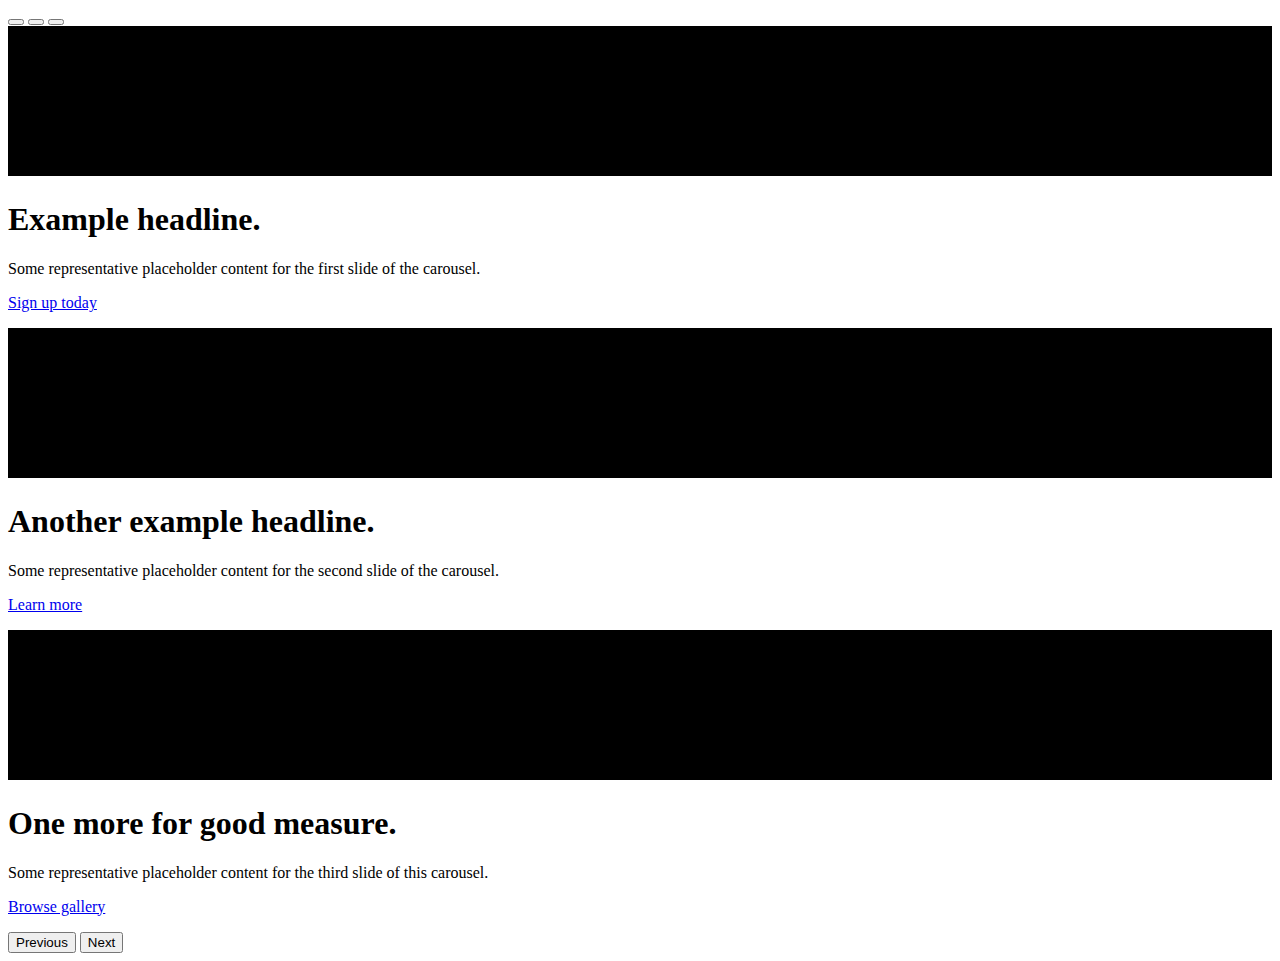
<file: caro.html>
<!DOCTYPE html>
<html lang="en">
<head>
    <meta charset="UTF-8">
    <meta name="viewport" content="width=device-width, initial-scale=1.0">
    <title>Document</title>
</head>
<body>
    <div id="myCarousel" class="carousel slide mb-6" data-bs-ride="carousel">
        <div class="carousel-indicators">
          <button type="button" data-bs-target="#myCarousel" data-bs-slide-to="0" class="active" aria-label="Slide 1" aria-current="true"></button>
          <button type="button" data-bs-target="#myCarousel" data-bs-slide-to="1" aria-label="Slide 2" class=""></button>
          <button type="button" data-bs-target="#myCarousel" data-bs-slide-to="2" aria-label="Slide 3" class=""></button>
        </div>
        <div class="carousel-inner">
          <div class="carousel-item active">
            <svg class="bd-placeholder-img" width="100%" height="100%" xmlns="http://www.w3.org/2000/svg" aria-hidden="true" preserveAspectRatio="xMidYMid slice" focusable="false"><rect width="100%" height="100%" fill="var(--bs-secondary-color)"></rect></svg>
            <div class="container">
              <div class="carousel-caption text-start">
                <h1>Example headline.</h1>
                <p class="opacity-75">Some representative placeholder content for the first slide of the carousel.</p>
                <p><a class="btn btn-lg btn-primary" href="#">Sign up today</a></p>
              </div>
            </div>
          </div>
          <div class="carousel-item">
            <svg class="bd-placeholder-img" width="100%" height="100%" xmlns="http://www.w3.org/2000/svg" aria-hidden="true" preserveAspectRatio="xMidYMid slice" focusable="false"><rect width="100%" height="100%" fill="var(--bs-secondary-color)"></rect></svg>
            <div class="container">
              <div class="carousel-caption">
                <h1>Another example headline.</h1>
                <p>Some representative placeholder content for the second slide of the carousel.</p>
                <p><a class="btn btn-lg btn-primary" href="#">Learn more</a></p>
              </div>
            </div>
          </div>
          <div class="carousel-item">
            <svg class="bd-placeholder-img" width="100%" height="100%" xmlns="http://www.w3.org/2000/svg" aria-hidden="true" preserveAspectRatio="xMidYMid slice" focusable="false"><rect width="100%" height="100%" fill="var(--bs-secondary-color)"></rect></svg>
            <div class="container">
              <div class="carousel-caption text-end">
                <h1>One more for good measure.</h1>
                <p>Some representative placeholder content for the third slide of this carousel.</p>
                <p><a class="btn btn-lg btn-primary" href="#">Browse gallery</a></p>
              </div>
            </div>
          </div>
        </div>
        <button class="carousel-control-prev" type="button" data-bs-target="#myCarousel" data-bs-slide="prev">
          <span class="carousel-control-prev-icon" aria-hidden="true"></span>
          <span class="visually-hidden">Previous</span>
        </button>
        <button class="carousel-control-next" type="button" data-bs-target="#myCarousel" data-bs-slide="next">
          <span class="carousel-control-next-icon" aria-hidden="true"></span>
          <span class="visually-hidden">Next</span>
        </button>
      </div>
</body>
</html>
</file>
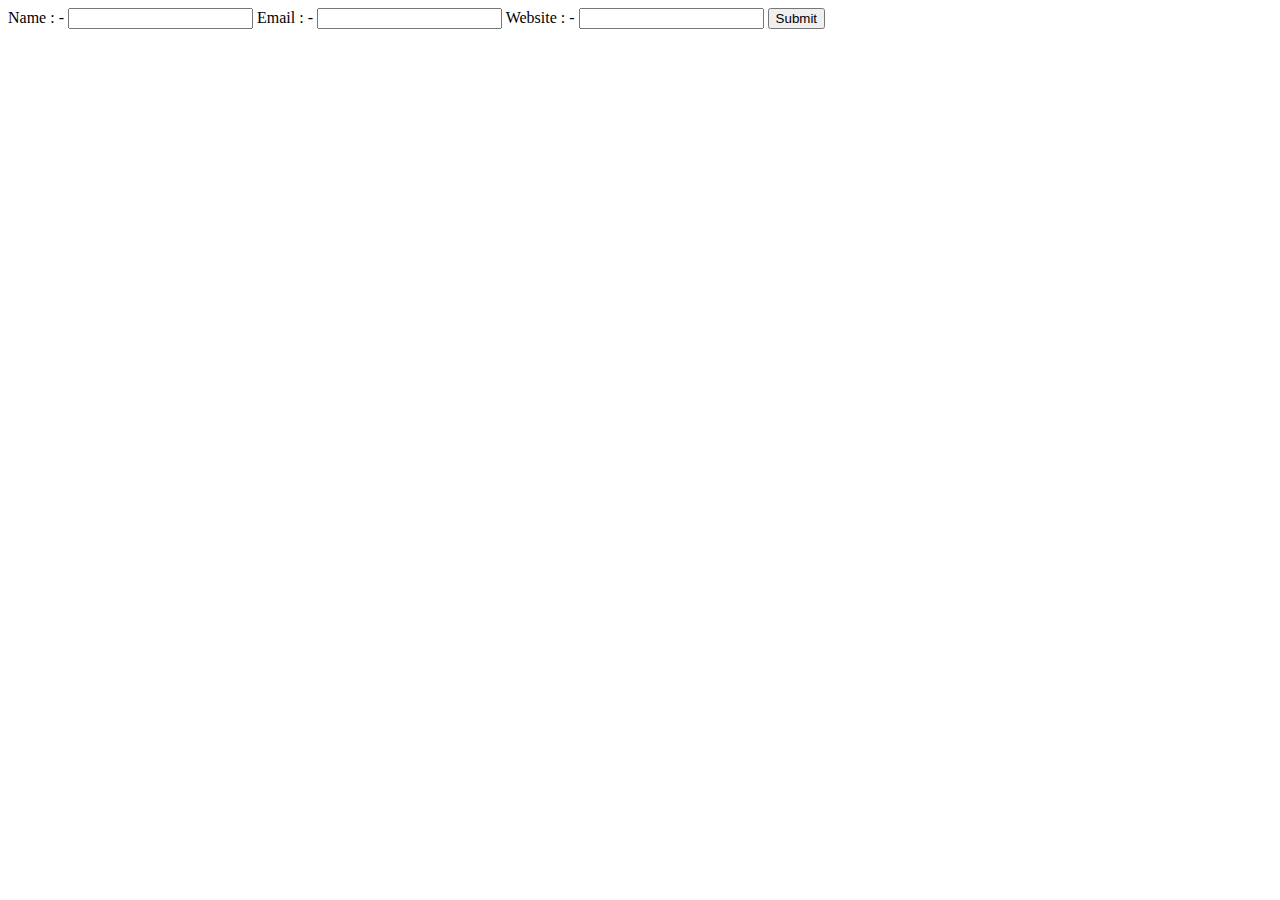
<file: h.html>
<!DOCTYPE html>
<html lang="en">
<head>
    <meta charset="UTF-8">
    <meta name="viewport" content="width=device-width, initial-scale=1.0">
    <title>Document</title>
</head>
<body>
    <form action="f.php" method="POST">
        Name : - <input type="text" name="name" >
        Email : - <input type="text" name="email" >
        Website : - <input type="text" name="website" >
        <button type="submit">Submit</button>
    </form>



</body>
</html>
</file>
